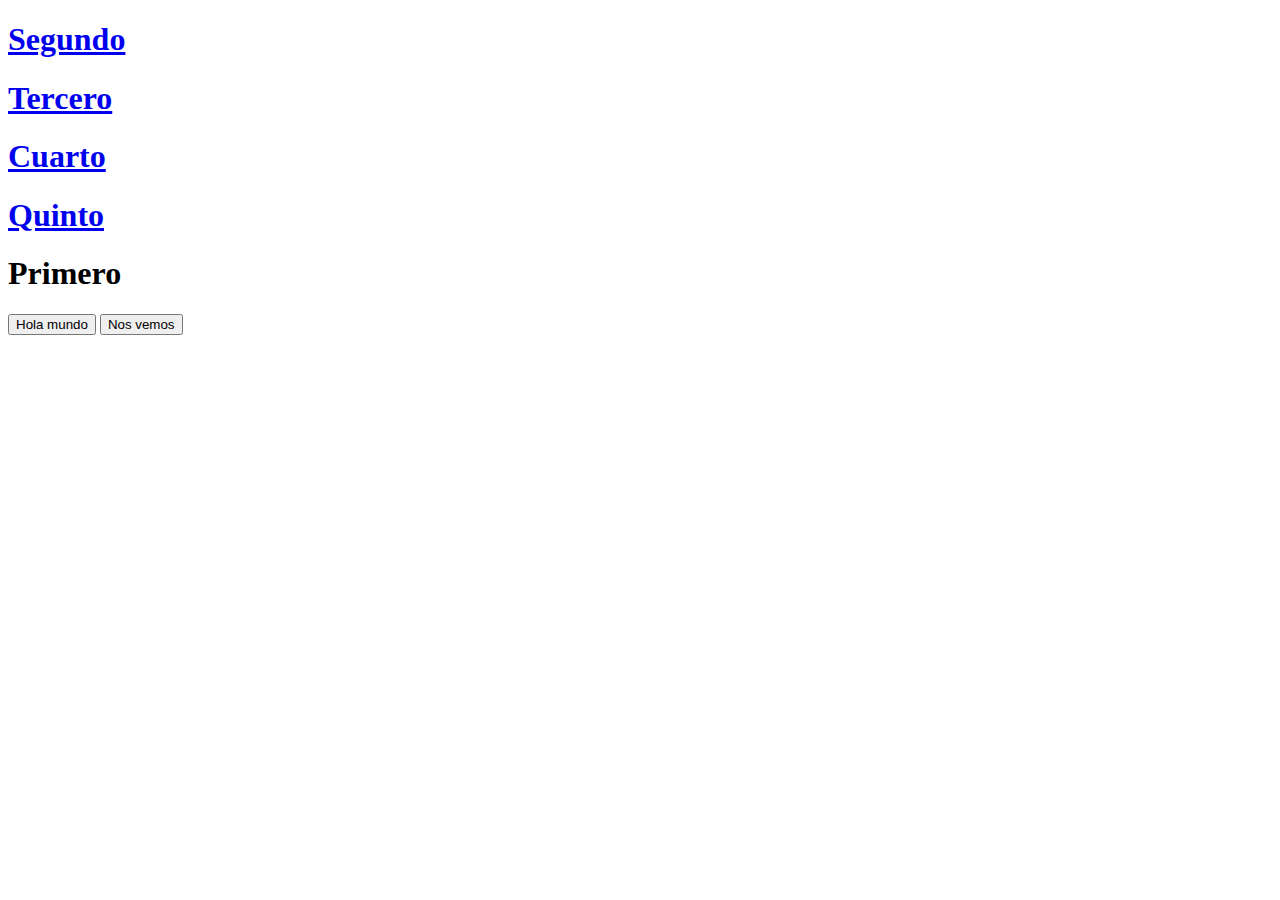
<file: index.html>
<!---
Autor: Ana Camila Nambo Delhumeau
Fecha: 27/11/2024
Lenguaje: HTML
Fuente: local
-->


<!DOCTYPE html>
<html>

<head>

    <link href="Estilos.css" rel="stylesheet" type="text/css">
    <script src="JavaScript.js" type="text/javascript"></script>

    <title> Pagina 1</title>

</head>

<body id="Cuerpo"> 

   
    <a href="index2.html"><h1>Segundo</h1></a> <!--relaciona los index entre si-->
    <a href="index3.html"><h1>Tercero</h1></a>
    <a href="index4.html"><h1>Cuarto</h1></a>
    <a href="index5.html"><h1>Quinto</h1></a>

    <h1>Primero</h1>

    <button onclick="Boton()">Hola mundo</button>
    <button onclick="Boton2()">Nos vemos</button>

</body>

</html>

<!-- Ana Camila Nambo Delhumeau -->
<!-- Diseño de la comunicacion grafica -->
<!-- Diseño web -->
<!-- Rogelio Montelongo Sosa -->
</file>
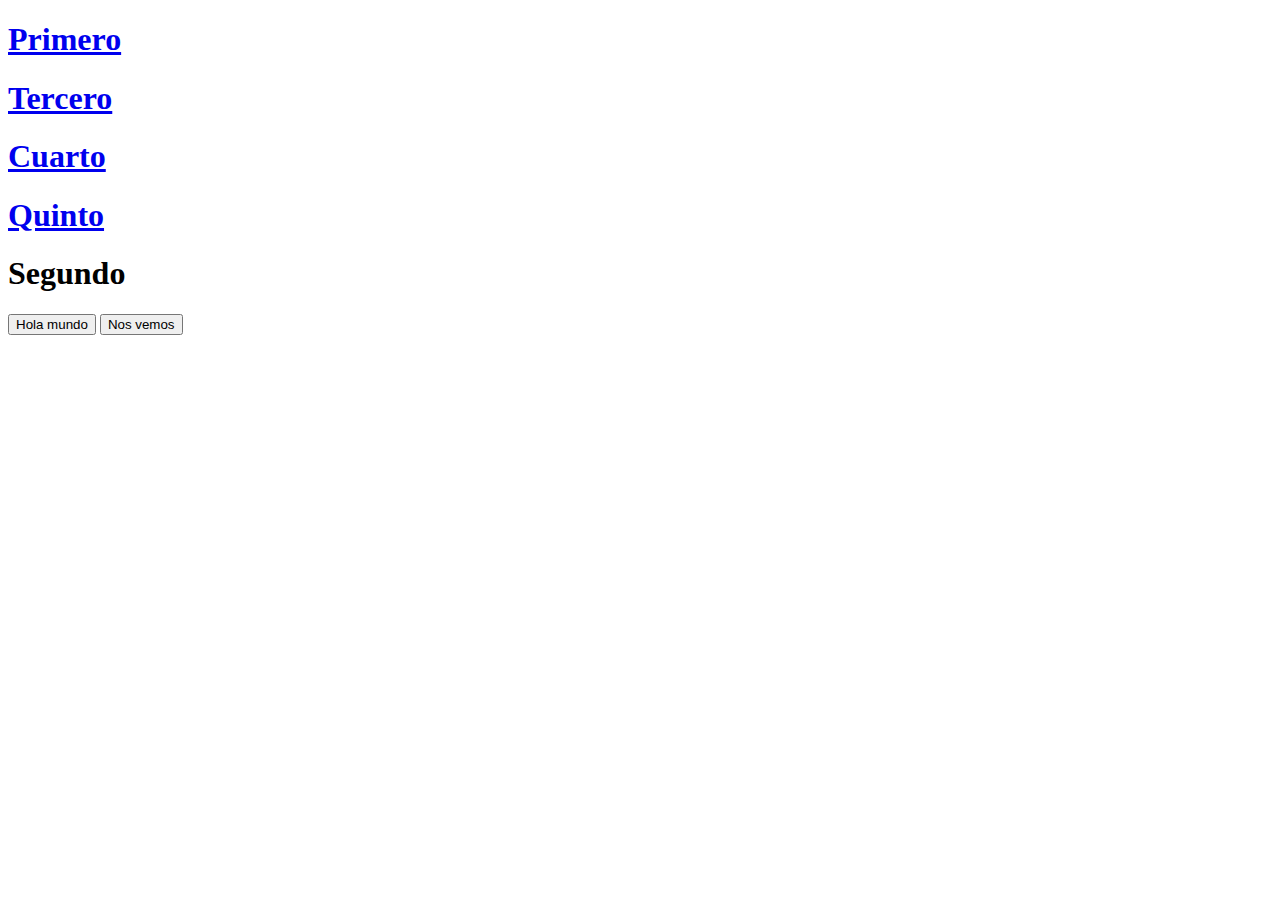
<file: index2.html>
<!---
Autor: Ana Camila Nambo Delhumeau
Fecha: 27/11/2024
Lenguaje: HTML
Fuente: local
-->

<!DOCTYPE html>
<html>

<head>

    <link href="Estilos.css" rel="stylesheet" type="text/css">
    <script src="JavaScript.js" type="text/javascript"></script>

    <title> Pagina 2 </title>

</head>

<body id="Cuerpo"> 

   
    <a href="index.html"><h1>Primero</h1></a> <!--relaciona los index entre si-->
    <a href="index3.html"><h1>Tercero</h1></a>
    <a href="index4.html"><h1>Cuarto</h1></a>
    <a href="index5.html"><h1>Quinto</h1></a>

    <h1>Segundo</h1>

    <button onclick="Boton()">Hola mundo</button>
    <button onclick="Boton2()">Nos vemos</button>

</body>

</html>

<!-- Ana Camila Nambo Delhumeau -->
<!-- Diseño de la comunicacion grafica -->
<!-- Diseño web -->
<!-- Rogelio Montelongo Sosa -->
</file>
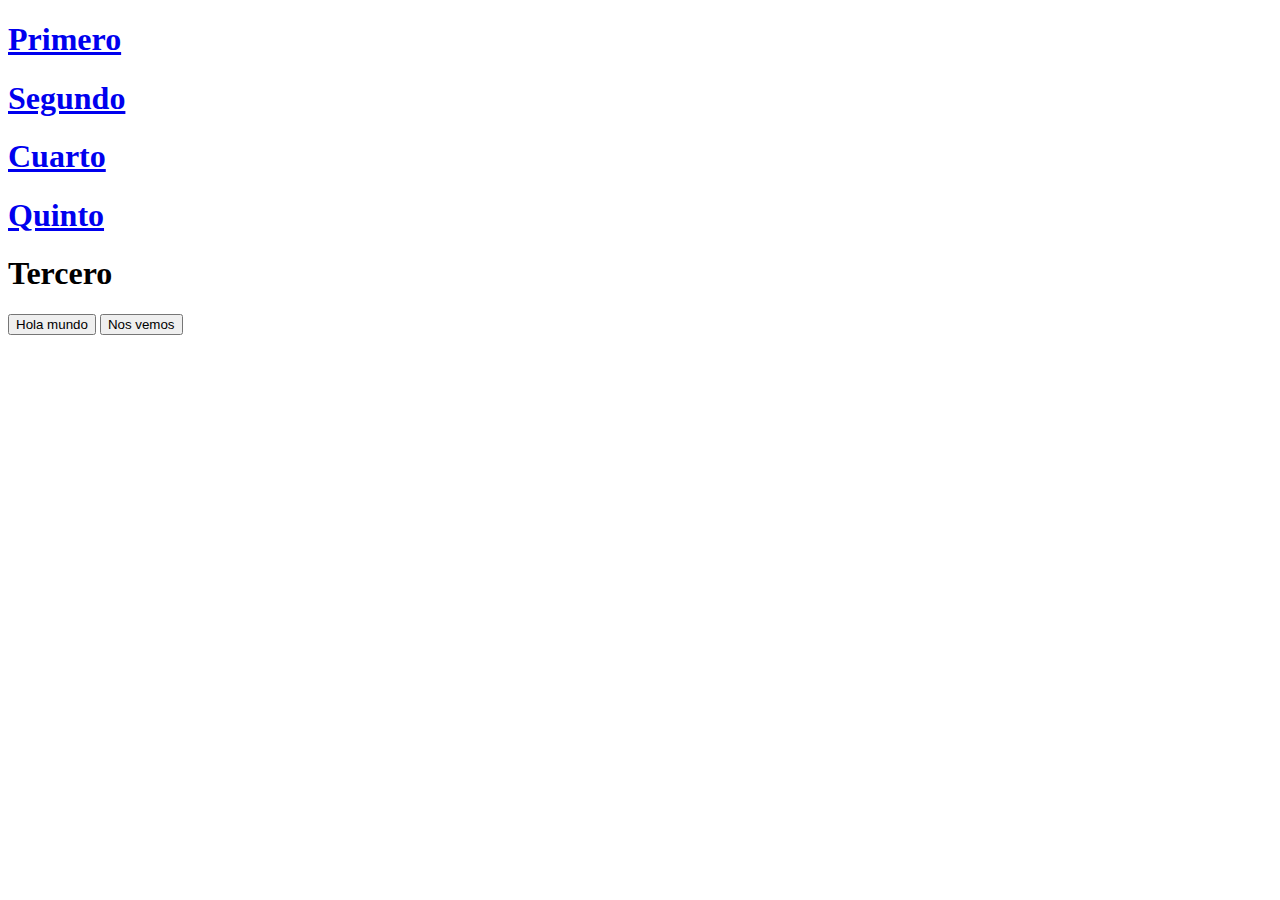
<file: index3.html>
<!---
Autor: Ana Camila Nambo Delhumeau
Fecha: 27/11/2024
Lenguaje: HTML
Fuente: local
-->

<!DOCTYPE html>
<html>

<head>

    <link href="Estilos.css" rel="stylesheet" type="text/css">
    <script src="JavaScript.js" type="text/javascript"></script>

    <title> Pagina 3 </title>

</head>

<body id="Cuerpo"> 

   
    <a href="index.html"><h1>Primero</h1></a> <!--relaciona los index entre si-->
    <a href="index2.html"><h1>Segundo</h1></a>
    <a href="index4.html"><h1>Cuarto</h1></a>
    <a href="index5.html"><h1>Quinto</h1></a>

    <h1>Tercero</h1>

    <button onclick="Boton()">Hola mundo</button>
    <button onclick="Boton2()">Nos vemos</button>

</body>

</html>

<!-- Ana Camila Nambo Delhumeau -->
<!-- Diseño de la comunicacion grafica -->
<!-- Diseño web -->
<!-- Rogelio Montelongo Sosa -->
</file>
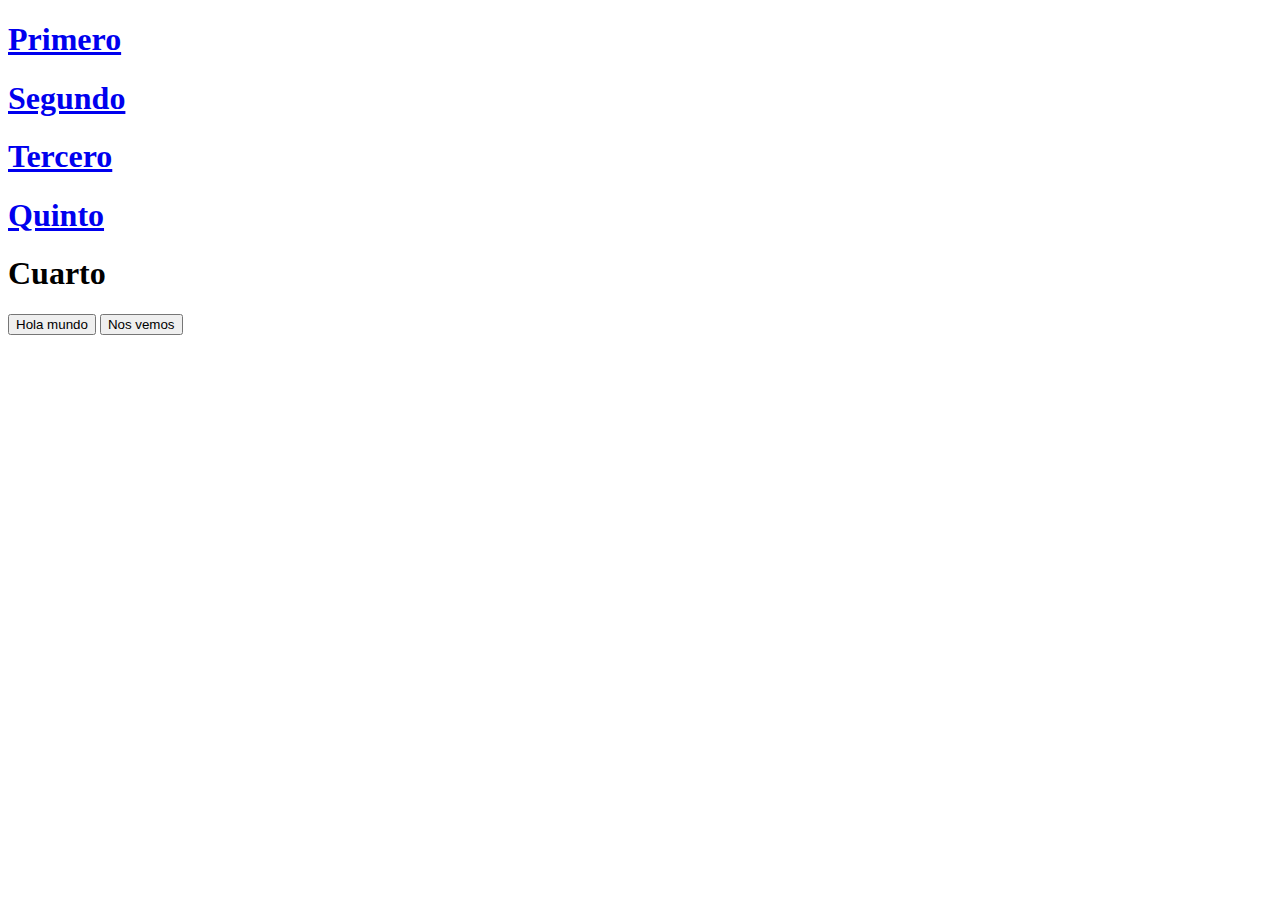
<file: index4.html>
<!---
Autor: Ana Camila Nambo Delhumeau
Fecha: 27/11/2024
Lenguaje: HTML
Fuente: local
-->

<!DOCTYPE html>
<html>

<head>

    <link href="Estilos.css" rel="stylesheet" type="text/css">
    <script src="JavaScript.js" type="text/javascript"></script>

    <title> Pagina 4 </title>

</head>

<body id="Cuerpo"> 

   
    <a href="index.html"><h1>Primero</h1></a> <!--relaciona los index entre si-->
    <a href="index2.html"><h1>Segundo</h1></a>
    <a href="index3.html"><h1>Tercero</h1></a>
    <a href="index5.html"><h1>Quinto</h1></a>

    <h1>Cuarto</h1>

    <button onclick="Boton()">Hola mundo</button>
    <button onclick="Boton2()">Nos vemos</button>


</body>

</html>

<!-- Ana Camila Nambo Delhumeau -->
<!-- Diseño de la comunicacion grafica -->
<!-- Diseño web -->
<!-- Rogelio Montelongo Sosa -->
</file>
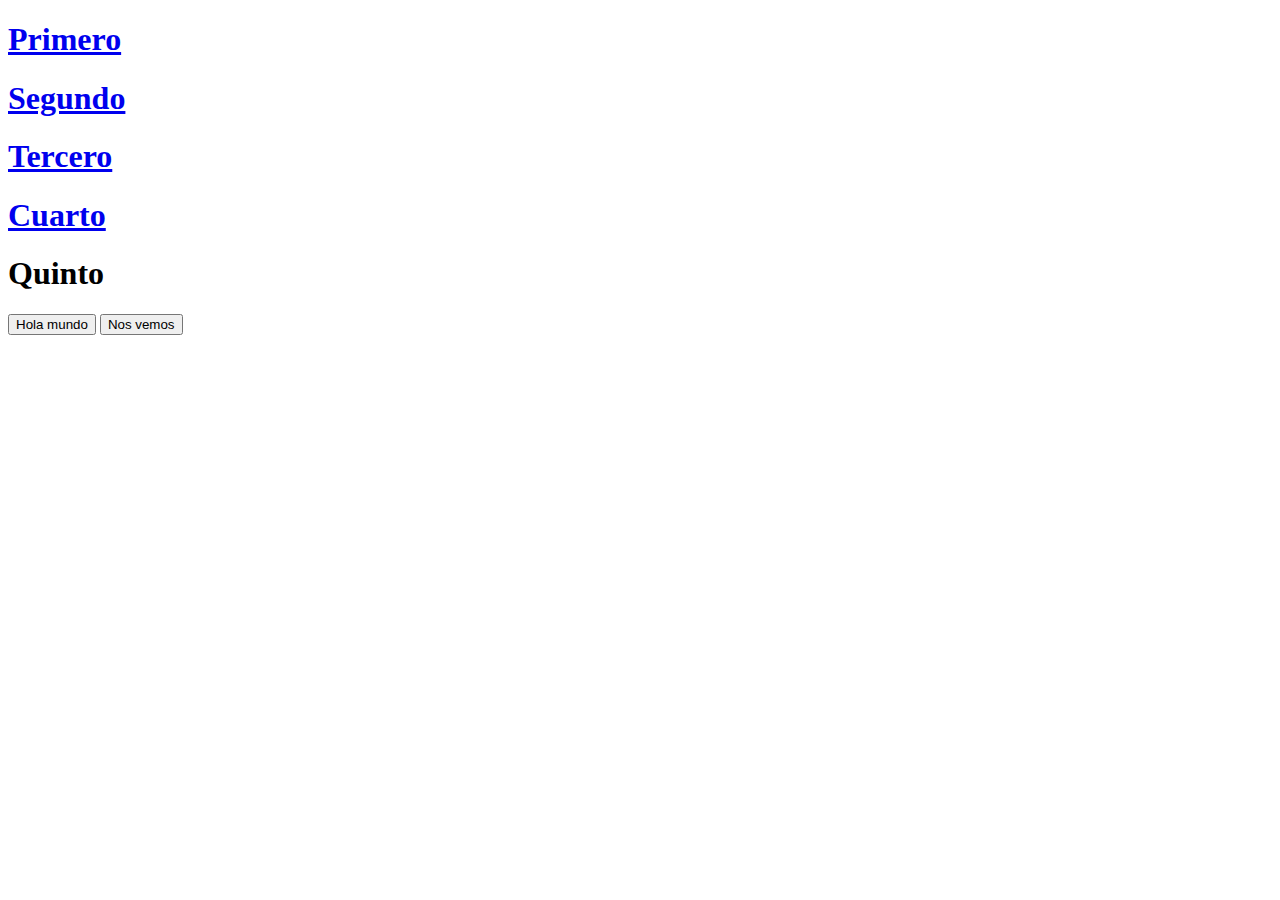
<file: index5.html>
<!---
Autor: Ana Camila Nambo Delhumeau
Fecha: 27/11/2024
Lenguaje: HTML
Fuente: local
-->

<!DOCTYPE html>
<html>

<head>

    <link href="Estilos.css" rel="stylesheet" type="text/css">
    <script src="JavaScript.js" type="text/javascript"></script>

    <title> Pagina 5 </title>

</head>

<body id="Cuerpo"> 

   
    <a href="index.html"><h1>Primero</h1></a> <!--relaciona los index entre si-->
    <a href="index2.html"><h1>Segundo</h1></a>
    <a href="index3.html"><h1>Tercero</h1></a>
    <a href="index4.html"><h1>Cuarto</h1></a>

    <h1>Quinto</h1>

    <button onclick="Boton()">Hola mundo</button>
    <button onclick="Boton2()">Nos vemos</button>

</body>

</html>

<!-- Ana Camila Nambo Delhumeau -->
<!-- Diseño de la comunicacion grafica -->
<!-- Diseño web -->
<!-- Rogelio Montelongo Sosa -->
</file>
<file: Estilos.css>
/***
Autor: Ana Camila Nambo Delhumeau
Fecha: 27/11/2024
Lenguaje html
Fuente: local
 ***/


.Cuerpo00 {

    background-color: rgb(154, 131, 235); /** cambia color del fondo y letras conforme a la tecla**/
    color: black;
}

.Cuerpo01 {

    background-color: rgb(231, 164, 206);
    color: blueviolet;

}

.Cuerpo02 {

    background-color: rgb(76, 0, 255);    
    color: aqua;

}

.Cuerpo03 {

    background-color: purple;
    color: rgb(255, 238, 0);

}

.Cuerpo04 {

    background-color: rgb(8, 31, 163);
    color: brown;

}

/***Ana Camila Nambo Delhumeau ***/
/***Diseño de la comunicacion grafica ***/
/***Diseño web ***/
/*** Rogelio Montelongo Sosa ***/
</file>
